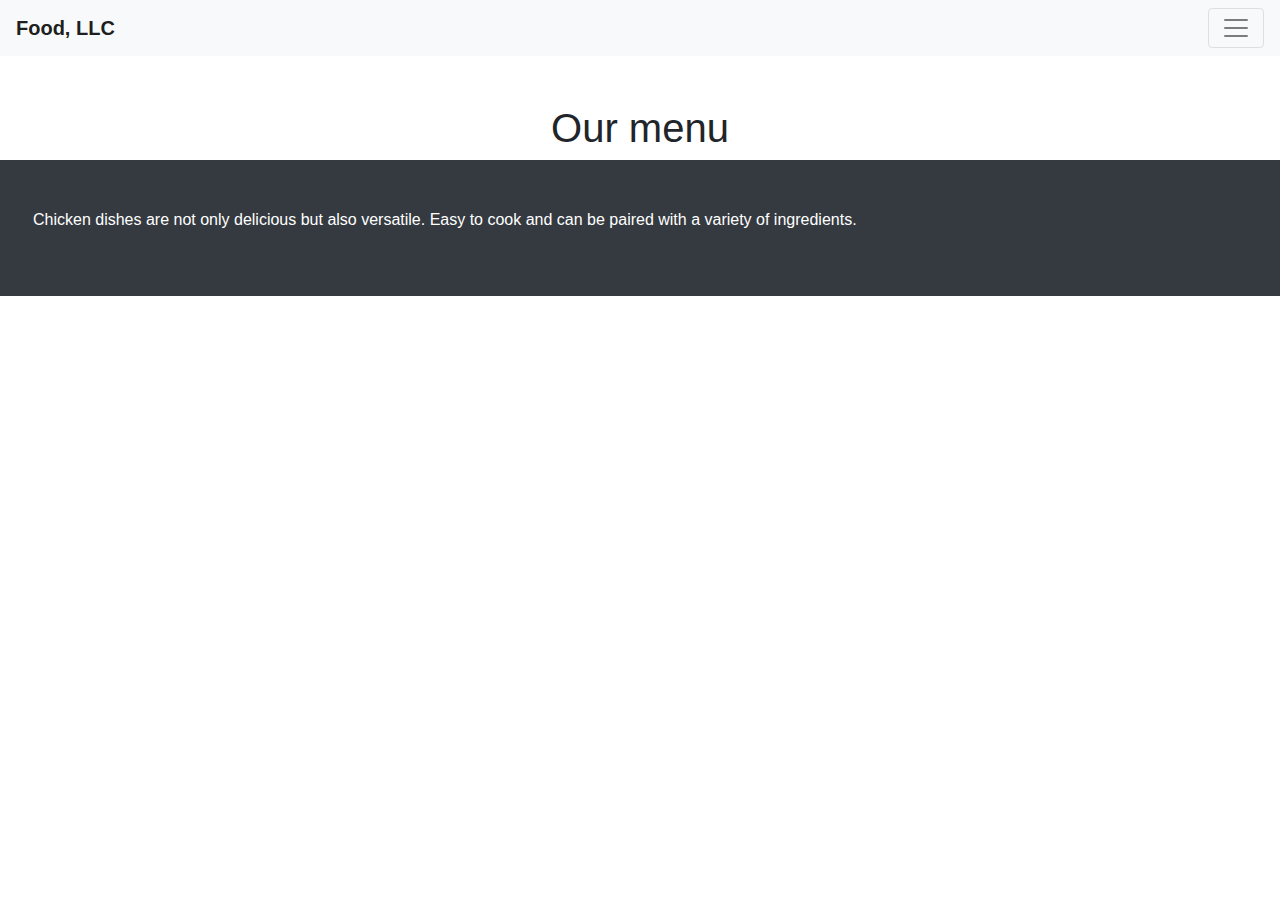
<file: index.html>
<!DOCTYPE html>
<html lang="en">
<head>
    <meta charset="UTF-8">
    <meta name="viewport" content="width=device-width, initial-scale=1.0">
    <title>Our Menu</title>
    <link href="styles.css" rel="stylesheet">
    <link rel="stylesheet" href="https://stackpath.bootstrapcdn.com/bootstrap/4.3.1/css/bootstrap.min.css">
</head>
<body>
    <nav class="navbar navbar-expand-xs navbar-light bg-light">
        <a class="navbar-brand" href="#">Food, LLC</a>
        <button class="navbar-toggler" type="button" data-toggle="collapse" data-target="#navbarNav" aria-controls="navbarNav" aria-expanded="false" aria-label="Toggle navigation">
            <span class="navbar-toggler-icon"></span>
        </button>
        <div class="collapse navbar-collapse" id="navbarNav">
            <ul class="navbar-nav">
                <li class="nav-item active">
                    <a class="nav-link" href="#">Chiken</a>
                </li>
                <li class="nav-item">
                    <a class="nav-link" href="#">Beej</a>
                </li>
                <li class="nav-item">
                    <a class="nav-link" href="#">Sushi</a>
                </li>
            </ul>
        </div>
    </nav>

    <div class="container text-center mt-5">
        <h1>Our menu</h1>
    </div>

    <div class="container-fluid bg-dark text-white p-5">
        <div class="row">
            <div class="col-xs-12">
                <p>Chicken dishes are not only delicious but also versatile. Easy to cook and can be paired with a variety of ingredients.</p>
            </div>
        </div>
    </div>

    <script src="https://code.jquery.com/jquery-3.3.1.slim.min.js"></script>
    <script src="https://cdnjs.cloudflare.com/ajax/libs/popper.js/1.14.7/umd/popper.min.js"></script>
    <script src="https://stackpath.bootstrapcdn.com/bootstrap/4.3.1/js/bootstrap.min.js"></script>
</body>
</html>


<!-- 
<!DOCTYPE html>
<html lang="uk">
<head>
    <meta charset="UTF-8">
    <meta name="viewport" content="width=device-width, initial-scale=1.0">
    <title>Food, LLC</title>
    <link href="https://maxcdn.bootstrapcdn.com/bootstrap/3.3.7/css/bootstrap.min.css" rel="stylesheet">
    <link href="style.css" rel="stylesheet">
</head>
<body>
    <nav class="navbar navbar-default">
        <div class="container">
            <div class="navbar-header">
                <button type="button" class="navbar-toggle collapsed" data-toggle="collapse" data-target="#navbar-menu">
                    <span class="sr-only">Toggle navigation</span>
                    <span class="icon-bar"></span>
                    <span class="icon-bar"></span>
                    <span class="icon-bar"></span>
                </button>
                <a class="navbar-brand" href="#">Food, LLC</a>
            </div>
            <div class="collapse navbar-collapse" id="navbar-menu">
                <ul class="nav navbar-nav">
                    <li><a href="#">Курка</a></li>
                    <li><a href="#">Яловичина</a></li>
                    <li><a href="#">Суші</a></li>
                </ul>
            </div>
        </div>
    </nav>

    <header class="text-center">
        <h1>Наше меню</h1>
    </header>

    <section class="container-fluid">
        <div class="row">
            <div class="col-xs-12" style="height: 1000px; background-color: #f0f0f0;">
                <!-- Вміст секції 
            </div>
        </div>
    </section>

    <script src="https://ajax.googleapis.com/ajax/libs/jquery/1.12.4/jquery.min.js"></script>
    <script src="https://maxcdn.bootstrapcdn.com/bootstrap/3.3.7/js/bootstrap.min.js"></script>
</body>
</html>-->
</file>
<file: styles.css>
body {
    font-family: 'Arial', sans-serif;
}

.navbar {
    margin-bottom: 20px;
}

.navbar .navbar-brand {
    font-weight: bold;
}

.navbar .navbar-nav .nav-link {
    color: #007BFF;
}

.menu-title {
    color: #333;
    margin-top: 20px;
}

.menu-section {
    padding: 20px;
    margin-bottom: 20px;
}

.content {
    padding: 20px;
    background-color: #EEE; 
}

.row {
    height: auto; 
}
</file>
